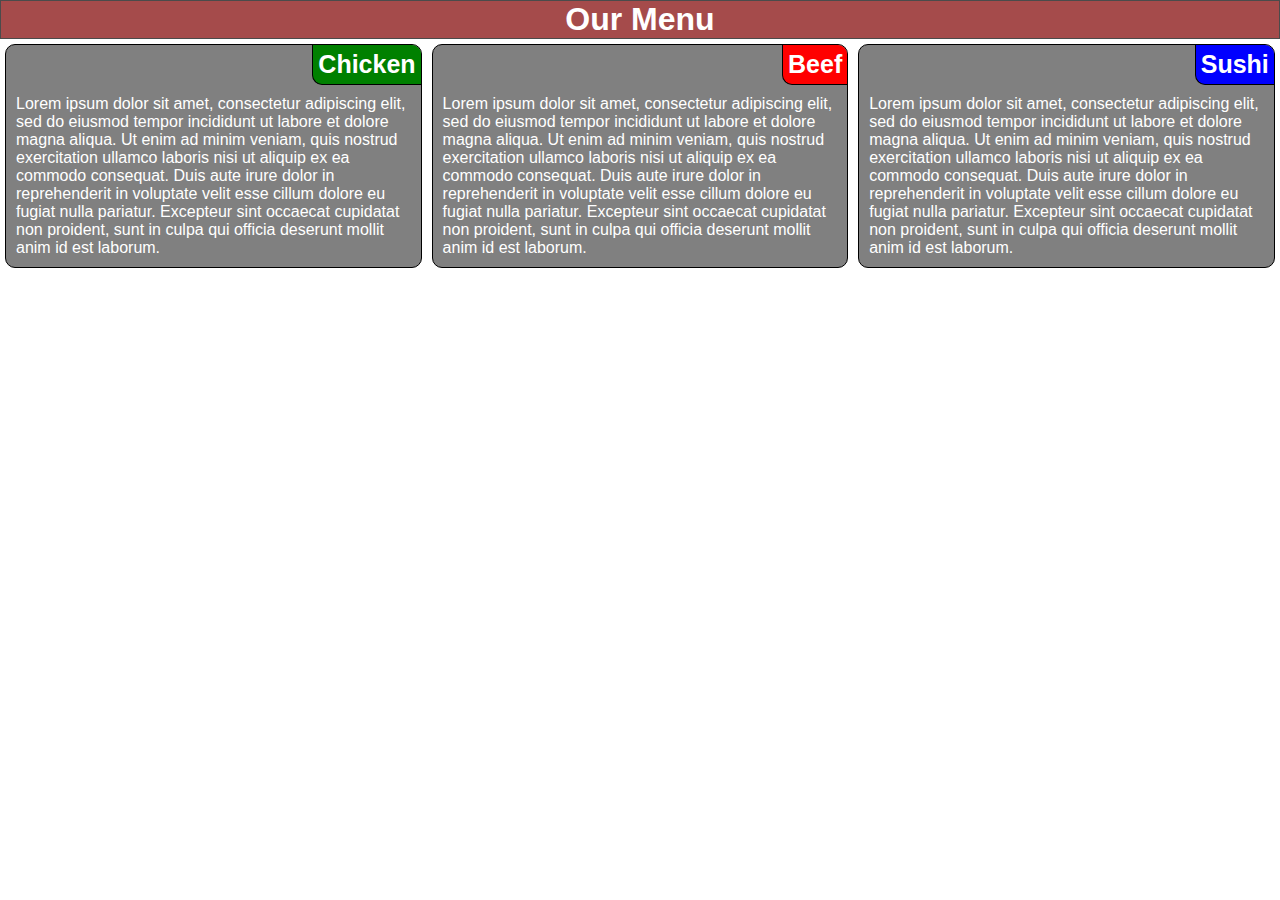
<file: module2-solution/index.html>
<!DOCTYPE html>
<html>

<head>
<!-- Meta -->
<meta charset="UTF-8">
<meta name="viewport" content="width=device-width, initial-scale=1.0">

<!-- Styles -->
<link rel="stylesheet" type="text/css" href="css/myStyle.css">

<title>Module2_Solution</title>
</head>


<body>

	<!-- Main Page Title -->
	<h1>Our Menu</h1>


	<!-- Single row -->
	<div class="marow">

		<!-- Chicken -->
		<section class="art-l-4 art-mid-6">
			<article class="article_container">
				<p class="article_title chicken">Chicken</p>
				<p class="article_body">Lorem ipsum dolor sit amet, consectetur adipiscing elit, sed do eiusmod tempor incididunt ut labore et dolore magna aliqua. Ut enim ad minim veniam, quis nostrud exercitation ullamco laboris nisi ut aliquip ex ea commodo consequat. Duis aute irure dolor in reprehenderit in voluptate velit esse cillum dolore eu fugiat nulla pariatur. Excepteur sint occaecat cupidatat non proident, sunt in culpa qui officia deserunt mollit anim id est laborum.</p>
			</article>
		</section>

		<!-- Beef -->
		<section class="art-l-4 art-mid-6">
			<article class="article_container">
				<p class="article_title beef">Beef</p>
				<p class="article_body">Lorem ipsum dolor sit amet, consectetur adipiscing elit, sed do eiusmod tempor incididunt ut labore et dolore magna aliqua. Ut enim ad minim veniam, quis nostrud exercitation ullamco laboris nisi ut aliquip ex ea commodo consequat. Duis aute irure dolor in reprehenderit in voluptate velit esse cillum dolore eu fugiat nulla pariatur. Excepteur sint occaecat cupidatat non proident, sunt in culpa qui officia deserunt mollit anim id est laborum.</p>
			</article>
		</section>

		<!-- Sushi -->
		<section class="art-l-4 art-mid-12">
			<article class="article_container">
				<p class="article_title sushi">Sushi</p>
				<p class="article_body">Lorem ipsum dolor sit amet, consectetur adipiscing elit, sed do eiusmod tempor incididunt ut labore et dolore magna aliqua. Ut enim ad minim veniam, quis nostrud exercitation ullamco laboris nisi ut aliquip ex ea commodo consequat. Duis aute irure dolor in reprehenderit in voluptate velit esse cillum dolore eu fugiat nulla pariatur. Excepteur sint occaecat cupidatat non proident, sunt in culpa qui officia deserunt mollit anim id est laborum.</p>
			</article>
		</section>


	</div>
	
</body>
</html>
</file>
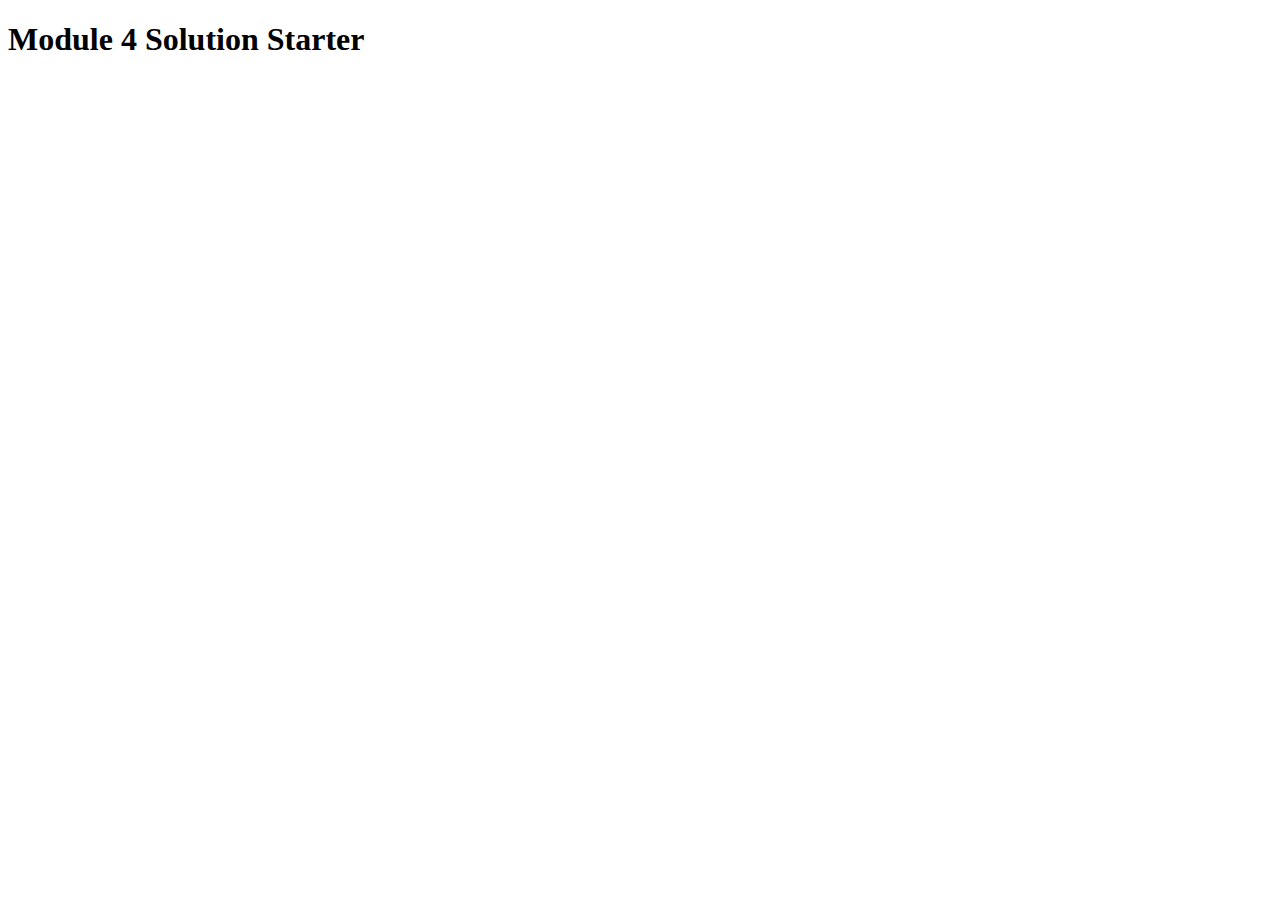
<file: module4-solution/index.html>
<!DOCTYPE html>
<html>
<head>
  <meta charset="utf-8">
  <title>Module 4 Solution Starter</title>
  <script>
    var names = []; // DO NOT REMOVE
  </script>
  <script src="SpeakHello.js"></script>
  <script src="SpeakGoodBye.js"></script>
  <script src="script.js"></script>
</head>
<body>
  <h1>Module 4 Solution Starter</h1>
</body>
</html>
</file>
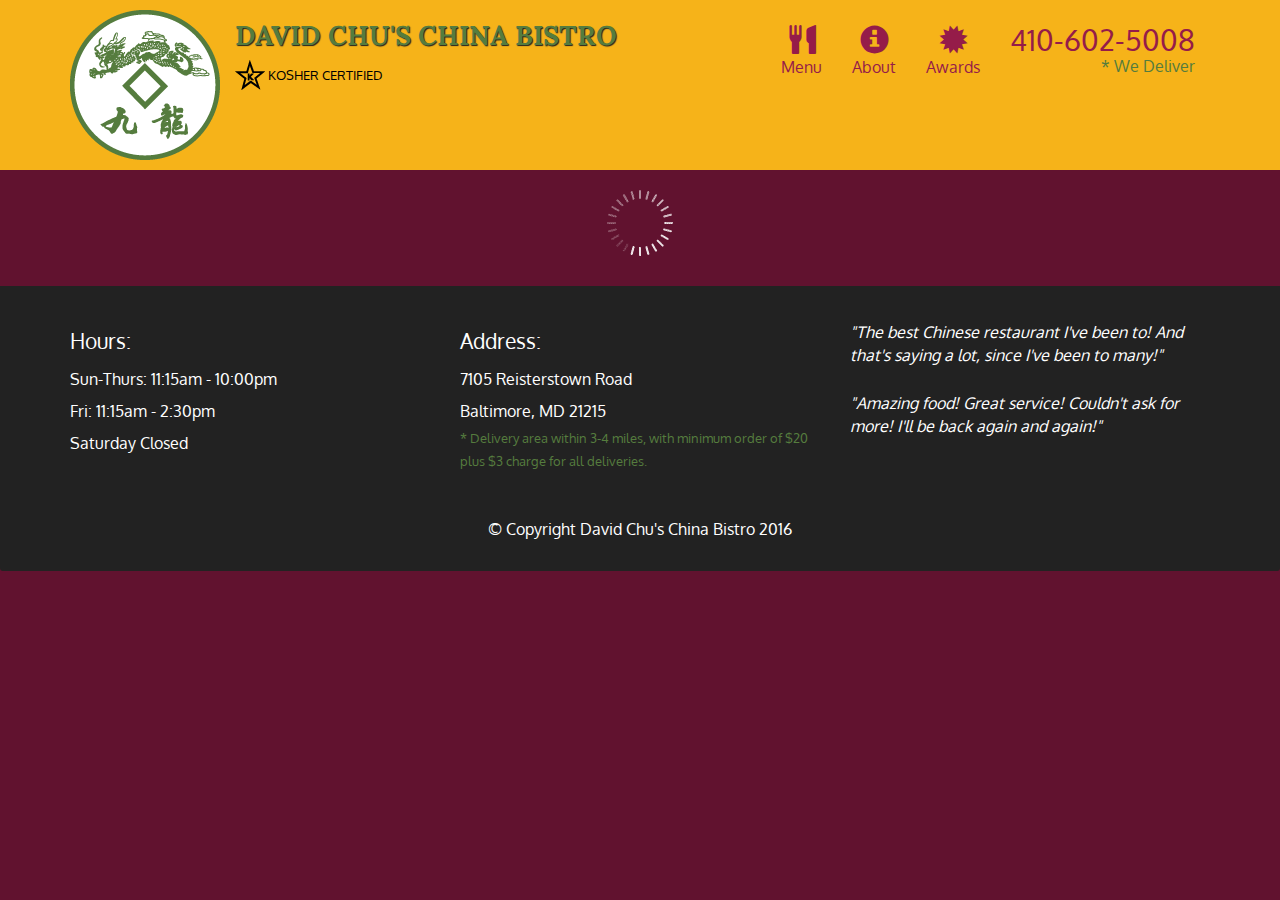
<file: module5-solution/index.html>
<!doctype html>
<html lang="en">
  <head>
    <meta charset="utf-8">
    <meta http-equiv="X-UA-Compatible" content="IE=edge">
    <meta name="viewport" content="width=device-width, initial-scale=1">
    <title>David Chu's China Bistro</title>
    <link rel="stylesheet" href="css/bootstrap.min.css">
    <link rel="stylesheet" href="css/styles.css">
    <link href='https://fonts.googleapis.com/css?family=Oxygen:400,300,700' rel='stylesheet' type='text/css'>
    <link href='https://fonts.googleapis.com/css?family=Lora' rel='stylesheet' type='text/css'>
  </head>
<body>
  <header>
    <nav id="header-nav" class="navbar navbar-default">
      <div class="container">
        <div class="navbar-header">
          <a href="index.html" class="pull-left visible-md visible-lg">
            <div id="logo-img" alt="Logo image"></div>
          </a>

          <div class="navbar-brand">
            <a href="index.html"><h1>David Chu's China Bistro</h1></a>
            <p>
              <img src="images/star-k-logo.png" alt="Kosher certification">
              <span>Kosher Certified</span>
            </p>
          </div>

          <button id="navbarToggle" type="button" class="navbar-toggle collapsed" data-toggle="collapse" data-target="#collapsable-nav" aria-expanded="false">
            <span class="sr-only">Toggle navigation</span>
            <span class="icon-bar"></span>
            <span class="icon-bar"></span>
            <span class="icon-bar"></span>
          </button>
        </div>
        
        <div id="collapsable-nav" class="collapse navbar-collapse">
           <ul id="nav-list" class="nav navbar-nav navbar-right">
            <li id="navHomeButton" class="visible-xs active">
              <a href="index.html">
                <span class="glyphicon glyphicon-home"></span> Home</a>
            </li>
            <li id="navMenuButton">
              <a href="#" onclick="$dc.loadMenuCategories();">
                <span class="glyphicon glyphicon-cutlery"></span><br class="hidden-xs"> Menu</a>
            </li>
            <li>
              <a href="#">
                <span class="glyphicon glyphicon-info-sign"></span><br class="hidden-xs"> About</a>
            </li>
            <li>
              <a href="#">
                <span class="glyphicon glyphicon-certificate"></span><br class="hidden-xs"> Awards</a>
            </li>
            <li id="phone" class="hidden-xs">
              <a href="tel:410-602-5008">
                <span>410-602-5008</span></a><div>* We Deliver</div>
            </li>
          </ul><!-- #nav-list -->
        </div><!-- .collapse .navbar-collapse -->
      </div><!-- .container -->
    </nav><!-- #header-nav -->
  </header>

  <div id="call-btn" class="visible-xs">
    <a class="btn" href="tel:410-602-5008">
    <span class="glyphicon glyphicon-earphone"></span>
    410-602-5008
    </a>
  </div>
  <div id="xs-deliver" class="text-center visible-xs">* We Deliver</div>

  <div id="main-content" class="container"></div>

  <footer class="panel-footer">
    <div class="container">
      <div class="row">
        <section id="hours" class="col-sm-4">
          <span>Hours:</span><br>
          Sun-Thurs: 11:15am - 10:00pm<br>
          Fri: 11:15am - 2:30pm<br>
          Saturday Closed
          <hr class="visible-xs">
        </section>
        <section id="address" class="col-sm-4">
          <span>Address:</span><br>
          7105 Reisterstown Road<br>
          Baltimore, MD 21215
          <p>* Delivery area within 3-4 miles, with minimum order of $20 plus $3 charge for all deliveries.</p>
          <hr class="visible-xs">
        </section>
        <section id="testimonials" class="col-sm-4">
          <p>"The best Chinese restaurant I've been to! And that's saying a lot, since I've been to many!"</p>
          <p>"Amazing food! Great service! Couldn't ask for more! I'll be back again and again!"</p>
        </section>
      </div>
      <div class="text-center">&copy; Copyright David Chu's China Bistro 2016</div>
    </div>
  </footer>

  <!-- jQuery (Bootstrap JS plugins depend on it) -->
  <script src="js/jquery-2.1.4.min.js"></script>
  <script src="js/bootstrap.min.js"></script>
  <script src="js/ajax-utils.js"></script>
  <script src="js/script.js"></script>
</body>
</html>
</file>
<file: module2-solution/css/myStyle.css>
/* ----------------------- Default styles ------------------------*/

* {
	box-sizing: border-box;
	font-family: Arial, san-serif;
	margin: auto;
}

body {
	text-align: center;
}

p {
}

p.chicken {
	background: green;
}

p.beef {
	background: red;
}

p.sushi {
	background: blue;
}

.marow {
	width: 100%;
}

h1 {

	color: white;
	font-weight: bold;
	background: maroon;
	opacity: 0.7;
	border: 1px black solid
	
}


.article_container {

	/*text-align: justify;*/
	text-align: left;
	color: white;
	background: grey;
	border: 1px black solid;
	margin: 5px;
	overflow: hidden;
	border-radius: 10px;
}

.article_title {
	
	float: right;
	font-weight: bold;
	font-size: 25px;
	padding: 5px;	
	border-left: 1px solid black;
	border-bottom: 1px solid black;
	border-bottom-left-radius: 10px;

}

.article_body {

	clear: right;
	padding: 10px;

}


/* -------------------- Media overlay styles ---------------------*/

/* Mobile */
@media (max-width: 767px) {

	.art-s-4, .art-s-6, .art-s-12 {
		float: left;
	}

	.art-s-4 {
		width: 33.33%;
	}

	.art-s-6 {
		width: 50%;
	}

	.art-s-12 {
		width: 100%;
	}
}

/* Tablet */
@media (min-width: 768px) and (max-width: 991px) {

	.art-mid-4, .art-mid-6, .art-mid-12 {
		float: left;
	}

	.art-mid-4 {
		width: 33.33%;
	}

	.art-mid-6 {
		width: 50%;
	}

	.art-mid-12 {
		width: 100%;
	}
}

/* Desktop */
@media (min-width: 992px) {

	.art-l-4, .art-l-6, .art-l-12 {
		float: left;
	}

	.art-l-4 {
		width: 33.33%;
	}

	.art-l-6 {
		width: 50%;
	}

	.art-l-12 {
		width: 100%;
	}
}
</file>
<file: module5-solution/css/styles.css>
body {
  font-size: 16px;
  color: #fff;
  background-color: #61122f;
  font-family: 'Oxygen', sans-serif;
}

/** HEADER **/
#header-nav {
  background-color: #f6b319;
  border-radius: 0;
  border: 0;
}

#logo-img {
  background: url('../images/restaurant-logo_large.png') no-repeat;
  width: 150px;
  height: 150px;
  margin: 10px 15px 10px 0;
}

.navbar-brand {
  padding-top: 25px;
}
.navbar-brand h1 { /* Restaurant name */
  font-family: 'Lora', serif;
  color: #557c3e;
  font-size: 1.5em;
  text-transform: uppercase;
  font-weight: bold;
  text-shadow: 1px 1px 1px #222;
  margin-top: 0;
  margin-bottom: 0;
  line-height: .75;
}
.navbar-brand a:hover, .navbar-brand a:focus {
  text-decoration: none;
}
.navbar-brand p { /* Kosher cert */
  color: #000;
  text-transform: uppercase;
  font-size: .7em;
  margin-top: 15px;
}
.navbar-brand p span { /* Star-K */
  vertical-align: middle;
}

#nav-list {
  margin-top: 10px;
}
#nav-list a {
  color: #951C49;
  text-align: center;
}
#nav-list a:hover {
  background: #E7E7E7;
}
#nav-list a span {
  font-size: 1.8em;
}

#phone {
  margin-top: 5px;
}
#phone a { /* Phone number */
  text-align: right;
  padding-bottom: 0;
}
#phone div { /* We Deliver */
  color: #557c3e;
  text-align: right;
  padding-right: 15px;
}

.navbar-header button.navbar-toggle, .navbar-header .icon-bar {
  border: 1px solid #61122f;
}
.navbar-header button.navbar-toggle {
  clear: both;
  margin-top: -30px;
}
/* END HEADER */

/* FOOTER */
.panel-footer {
  margin-top: 30px;
  padding-top: 35px;
  padding-bottom: 30px;
  background-color: #222;
  border-top: 0;
}
.panel-footer div.row {
  margin-bottom: 35px;
}
#hours, #address {
  line-height: 2;
}
#hours > span, #address > span {
  font-size: 1.3em;
}
#address p {
  color: #557c3e;
  font-size: .8em;
  line-height: 1.8;
}
#testimonials {
  font-style: italic;
}
#testimonials p:nth-child(2) {
  margin-top: 25px;
}
/* END FOOTER */



/* HOME PAGE */
.container .jumbotron {
  box-shadow: 0 0 50px #3F0C1F;
  border: 2px solid #3F0C1F;
}

#menu-tile, #specials-tile, #map-tile {
  height: 250px;
  width: 100%;
  margin-bottom: 15px;
  position: relative;
  border: 2px solid #3F0C1F;
  overflow: hidden;
}
#menu-tile:hover, #specials-tile:hover, #map-tile:hover {
  box-shadow: 0 1px 5px 1px #cccccc;
}
#menu-tile {
  background: url('../images/menu-tile.jpg') no-repeat;
  background-position: center;
}
#specials-tile {
  background: url('../images/specials-tile.jpg') no-repeat;
  background-position: center;
}
#menu-tile span, #specials-tile span, #map-tile span {
  position: absolute;
  bottom: 0;
  right: 0;
  width: 100%;
  text-align: center;
  font-size: 1.6em;
  text-transform: uppercase;
  background-color: #000;
  color: #fff;
  opacity: .8;
}
/* END HOME PAGE */

/* MENU CATEGORIES PAGE */
.category-tile { 
  position: relative;
  border: 2px solid #3F0C1F;
  overflow: hidden;
  width: 200px;
  height: 200px;
  margin: 0 auto 15px;
}
.category-tile span {
  position: absolute;
  bottom: 0;
  right: 0;
  width: 100%;
  text-align: center;
  font-size: 1.2em;
  text-transform: uppercase;
  background-color: #000;
  color: #fff;
  opacity: .8;
}
.category-tile:hover {
  box-shadow: 0 1px 5px 1px #cccccc;
}

#menu-categories-title + div {
  margin-bottom: 50px;
}
/* END MENU CATEGORIES PAGE */

/* SINGLE CATEGORY PAGE */
.menu-item-tile {
  margin-bottom: 25px;
}
.menu-item-tile hr {
  width: 80%;
}
.menu-item-tile .menu-item-price {
  font-size: 1.1em;
  text-align: right;
  margin-top: -15px;
  margin-right: -15px;
}
.menu-item-tile .menu-item-price span {
  font-size: .6em;
}
.menu-item-photo {
  position: relative;
  border: 2px solid #3F0C1F; 
  overflow: hidden;
  padding: 0;
  margin-right: -15px;
  margin-left: auto;
  margin-bottom: 20px;
  max-width: 250px;
}
.menu-item-photo div {
  position: absolute;
  bottom: 0;
  right: 0;
  width: 80px;
  background-color: #557c3e;
  text-align: center;
}
.menu-item-description {
  padding-right: 30px;
}
h3.menu-item-title {
  margin: 0 0 10px;
}
.menu-item-details {
  font-size: .9em;
  font-style: italic;
}
/* END SINGLE CATEGORY PAGE */


/********** Large devices only **********/
@media (min-width: 1200px) {
  .container .jumbotron {
    background: url('../images/jumbotron_1200.jpg') no-repeat;
    height: 675px;
  }
}

/********** Medium devices only **********/
@media (min-width: 992px) and (max-width: 1199px) {
  /* Header */
  #logo-img {
    background: url('../images/restaurant-logo_medium.png') no-repeat;
    width: 100px;
    height: 100px;
    margin: 5px 5px 5px 0;
  }
  /* End Header */

  /* Home Page */
  .container .jumbotron {
    background: url('../images/jumbotron_992.jpg') no-repeat;
    height: 558px;
  }
  /* End Home Page */
}

/********** Small devices only **********/
@media (min-width: 768px) and (max-width: 991px) {
  /* Home Page */
  .container .jumbotron {
    background: url('../images/jumbotron_768.jpg') no-repeat;
    height: 432px;
  }
  /* End Home Page */
}

/********** Extra small devices only **********/
@media (max-width: 767px) {
  /* Header */
  .navbar-brand {
    padding-top: 10px;
    height: 80px;
  }
  .navbar-brand h1 { /* Restaurant name */
    padding-top: 10px;
    font-size: 5vw; /* 1vw = 1% of viewport width */
  }
  .navbar-brand p { /* Kosher cert */
    font-size: .6em;
    margin-top: 12px;
  }
  .navbar-brand p img { /* Star-K */
    height: 20px;
  }

  #collapsable-nav a { /* Collapsed nav menu text */
    font-size: 1.2em;
  }
  #collapsable-nav a span { /* Collapsed nav menu glyph */
    font-size: 1em;
    margin-right: 5px;
  }

  #call-btn > a {
    font-size: 1.5em;
    display: block;
    margin: 0 20px;
    padding: 10px;
    border: 2px solid #fff;
    background-color: #f6b319;
    color: #951c49;
  }
  #xs-deliver {
    margin-top: 5px;
    font-size: .7em;
    letter-spacing: .1em;
    text-transform: uppercase;
  }
  /* End Header */

  /* Footer */
  .panel-footer section {
    margin-bottom: 30px;
    text-align: center;
  }
  .panel-footer section:nth-child(3) {
    margin-bottom: 0; /* margin already exists on the whole row */
  }
  .panel-footer section hr {
    width: 50%;
  }
  /* End Footer */

  /* Home Page */
  .container .jumbotron {
    margin-top: 30px;
    padding: 0;
  }
  #menu-tile, #specials-tile {
    width: 360px;
    margin: 0 auto 15px;
  }

  .menu-item-photo {
    margin-right: auto;
  }
  .menu-item-tile .menu-item-price {
    text-align: center;
  }
  .menu-item-description {
    text-align: center;;
  }
}


/********** Super extra small devices Only :-) (e.g., iPhone 4) **********/
@media (max-width: 479px) {
  /* Header */
  .navbar-brand h1 { /* Restaurant name */
    padding-top: 5px;
    font-size: 6vw;
  }
  /* End Header */
  
  /* Home page */
  #menu-tile, #specials-tile {
    width: 280px;
    margin: 0 auto 15px;
  }

  .col-xxs-12 {
    position: relative;
    min-height: 1px;
    padding-right: 15px;
    padding-left: 15px;
    float: left;
    width: 100%;
  }
}
</file>
